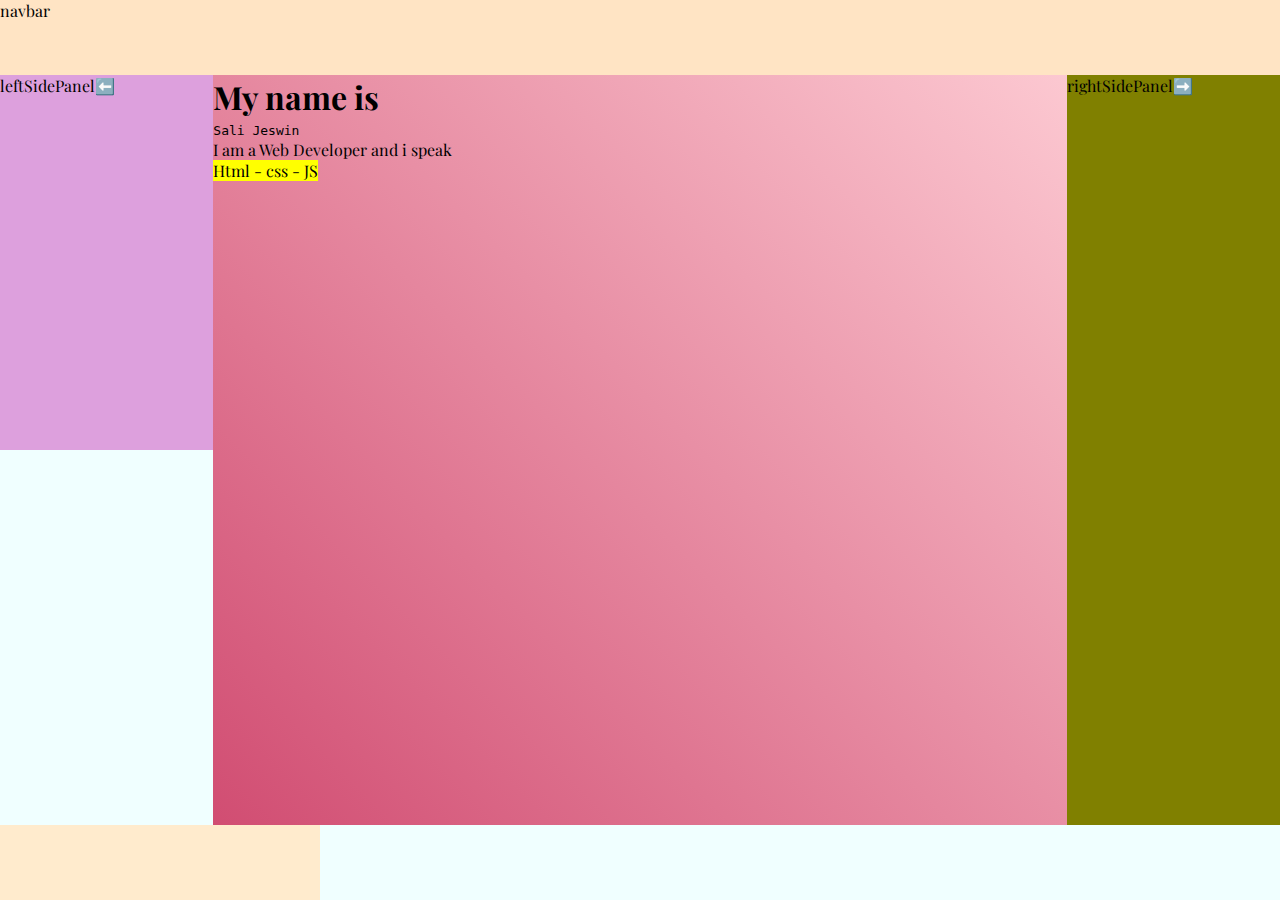
<file: index.html>
<!DOCTYPE html>

<html>

<!--Machine Code -->

<head>
    <title>🌟Holy Grail CC23🌟</title>
    <link rel="stylesheet" href="style.css" />
</head>

<!-- Human Code -->

<body>
    <div class="body">
        <div class="el navbar">navbar</div>
        <div class="el leftSideMenu">leftSidePanel⬅️</div>
        <div class="el rightSideMenu">rightSidePanel➡️</div>

        <div class="el content">
            <h1>My name is</h1>
            <code> Sali Jeswin</code>
            <p> I am a Web Developer and i speak </p>
            <mark>Html - css - JS</mark>
        </div>

        <div class="el footer"></div>

    </div>

</html>
</file>
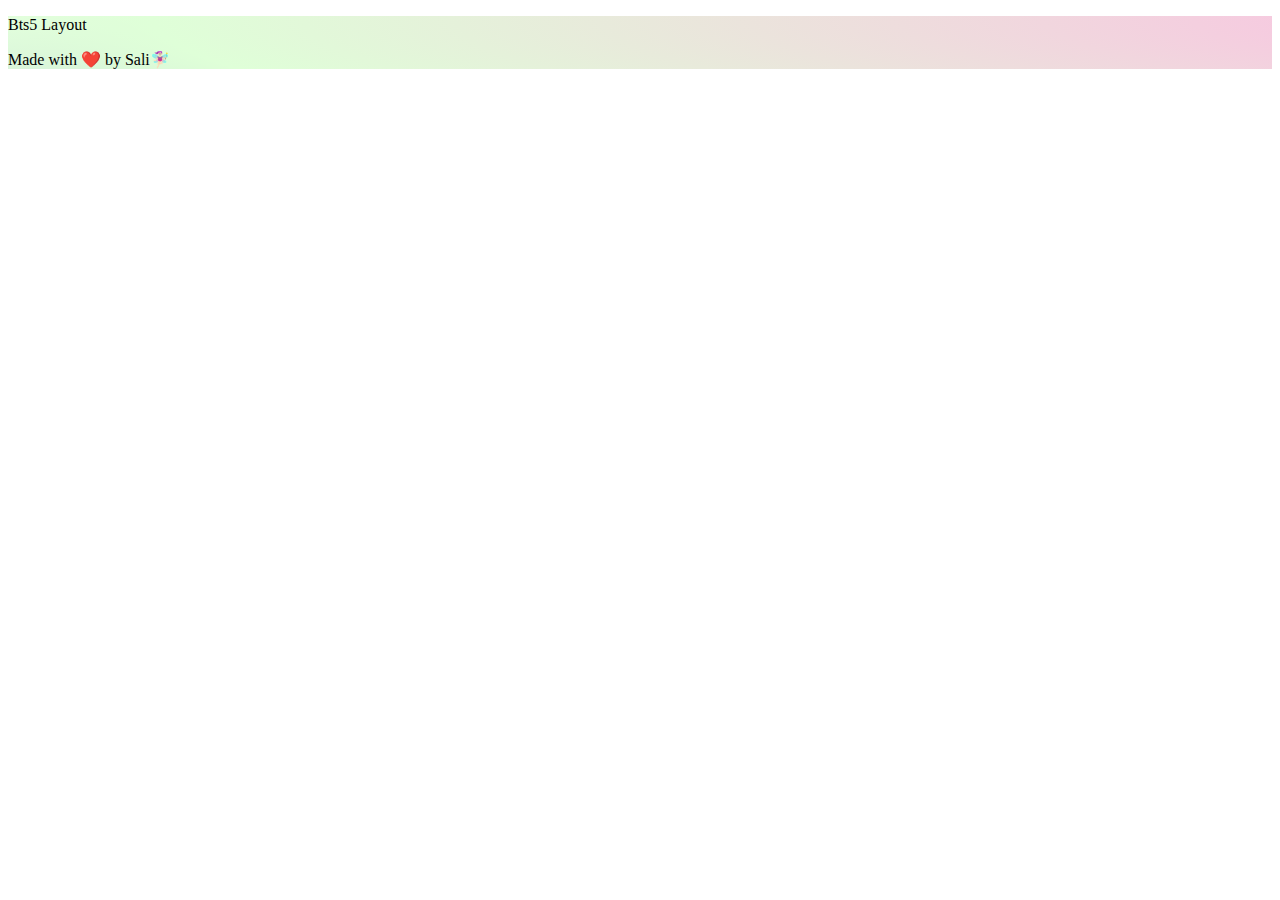
<file: homepage.html>
<!DOCTYPE html>
<html>

<head>
    <meta charset="UTF-8">
    <meta name="viewport" content="width=device-width, initial-scale=1.0">
    <title>🌟Bootstraps5 Layout🌟</title>
    <meta name="description" content="A short description of the page.">

    <link rel="stylesheet" href="https://cdn.jsdelivr.net/npm/bootstrap@5.3.0-alpha3/dist/css/bootstrap.min.css"
        rel="stylesheet" integrity="sha384-KK94CHFLLe+nY2dmCWGMq91rCGa5gtU4mk92HdvYe+M/SXH301p5ILy+dN9+nJOZ"
        crossorigin="anonymous">

    <link rel="stylesheet" href="homepageStyle.css">

</head>

<body>
    <div class="container-fluid vh-100 animated-bg ">
        <div class="row fixed-top position-relative">
            <header class="col bg-dark">
                <div class="container">
                    <nav class="navbar">
                        <p class="navbar-brand text-light">Bts5 Layout</p>
                    </nav>
                </div>
            </header>
        </div>

        <div class="content  position-relative vh-100">

        </div>

        <footer class="fixed-bottom position-relative">
            <div class="row">
                <div class="footerbody col text-center">
                    <p class="display-6">Made with ❤️ by Sali🧚🏻‍♀️</p>
                </div>
            </div>
        </footer>
    </div>

    <script src="script.js"></script>
    

    <script src="https://cdn.jsdelivr.net/npm/bootstrap@5.3.0-alpha3/dist/js/bootstrap.bundle.min.js"
        integrity="sha384-ENjdO4Dr2bkBIFxQpeoTz1HIcje39Wm4jDKdf19U8gI4ddQ3GYNS7NTKfAdVQSZe"
        crossorigin="anonymous"></script>

</body>

</html>
</file>
<file: style.css>
@import url('https://fonts.googleapis.com/css2?family=Playfair+Display:ital@1&display=swap');

* {
    padding: 0;
    margin: 0
}

:root {
    --LovelyGradientColor1: #D14D72;
    --LovelyGradientColor2: #FCC8D1;
}
.body {
    background-color: azure;
    height: 100vh;
    display: grid;
    grid-template-columns: repeat(12, 1fr);
    grid-template-rows: repeat(12, 1fr);
    font-family: 'Playfair Display', serif;
}

.navbar {
    background-color: bisque;
    grid-column: 1 / span 12;
    grid-row: 1 / span 1;
}

.leftSideMenu {
    background-color: plum;
    grid-column: 1 / span 2;
    grid-row: 2 / span 5;
}

.rightSideMenu {
    background-color: olive;
    grid-column: 11 / span 2;
    grid-row: 2 / span 10;
}

.footer {
    background-color: blanchedalmond;
    grid-column: 1 / span 3;
    grid-row: 12 / span 2;
}

.content {
    background-color: #FCC8D1;
    grid-column: 3 / span 8;
    grid-row: 2 / span 10;
    background: linear-gradient(45deg, var(--LovelyGradientColor1), var(--LovelyGradientColor2));
}

/*Tablets Media Query*/
@media screen and (max-width:1024px) {
    .leftSideMenu {
        background-color:
            grid-column: 1 / span 3;
        grid-row: 2 / span 5;
    }

    .rightSideMenu {
        background-color: pink;
        grid-column: 10 / span 3;
        grid-row: 2 / span 10;
    }

    .content {
        background-color: pink;
        grid-column: 4 / span 6;
        grid-row: 2 / span 10;
        background: linear-gradient(45deg, var(--LovelyGradientColor1), var(--LovelyGradientColor2));
    }
}

/*Mobile Device View*/
@media screen and (max-width:480px) {
    .leftSideMenu {
        background-color: yellow;
        grid-column: 1 / span 1;
        grid-row: 2 / span 5;
    }

    .rightSideMenu {
        background-color: yellow;
        grid-column: 10 / span 1;
        grid-row: 2 / span 10;
    }

    .Content {
        background-color: yellow;
        grid-column: 2 / span 10;
        grid-row: 7 / span 10;
        background: linear-gradient(45deg, var(--LovelyGradientColor1), var(--LovelyGradientColor2));
    }
}
</file>
<file: homepageStyle.css>
:root {
    --c1: #AD7BE9;
    --c2: #F7C8E0;
    --c3: #DFFFD8;
    --c4: #B4E4FF;
    --c5: #95BDFF;
    --c6: #3E54AC;
}

.animated-bg {
    background:
        radial-gradient(ellipse at top, var(--c1), var(--c2), var(--c3), transparent),
        radial-gradient(ellipse at bottom, var(--c4), var(--c5), var(--c6), transparent);

    background-size: 400% 400%;
    -webkit-animation: animated_gradient 15s ease-in-out infinite;
}

@-webkit-keyframes animated_gradient {
    0% {
        background-position: 50% 100%;
    }

    50% {
        background-position: -50% 0;
    }

    100% {
        background-position: 50% 100%;
    }
}
</file>
